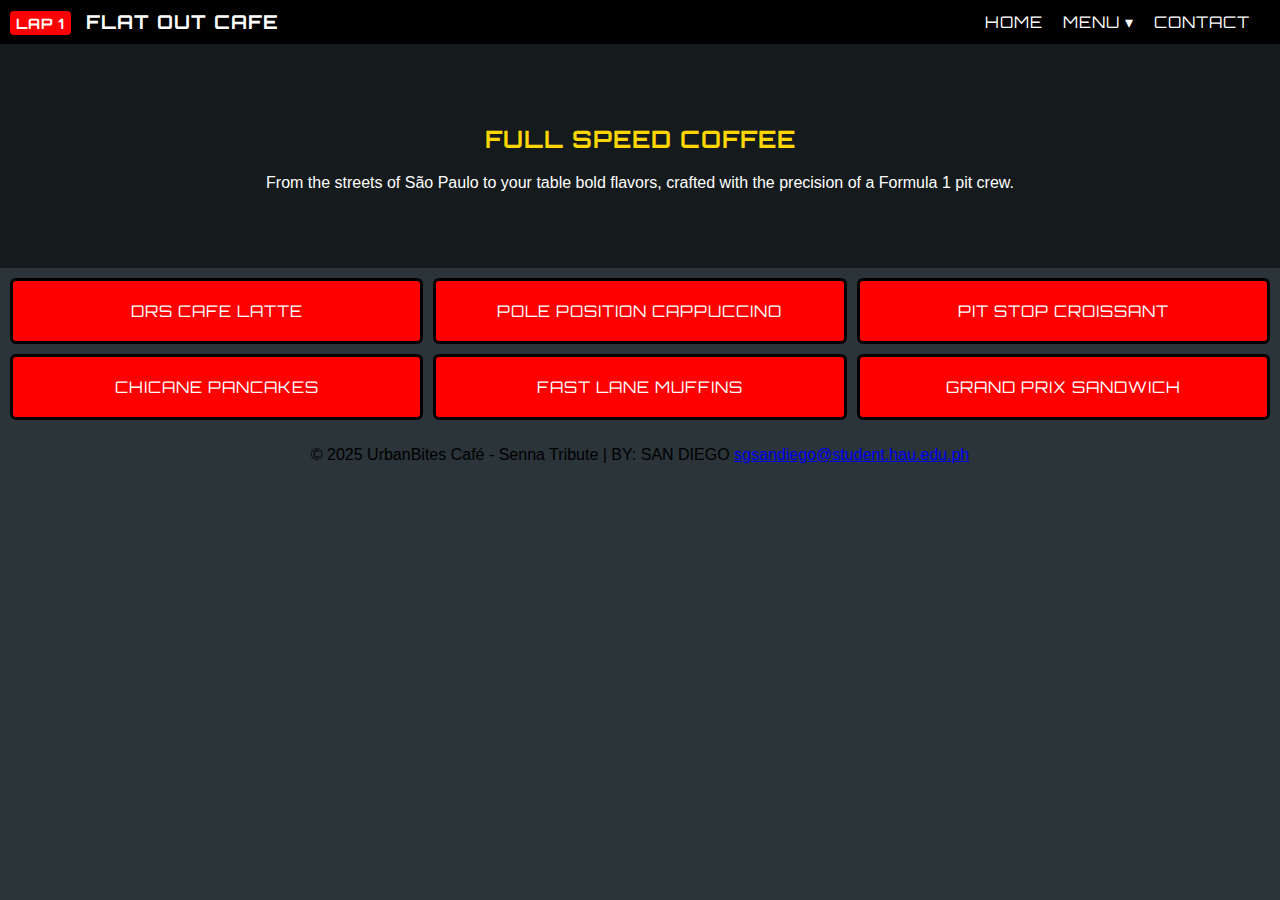
<file: index.html>
<!DOCTYPE html>
<html lang="en">
<head>
    <meta charset="UTF-8">
    <meta name="viewport" content="width=device-width, initial-scale=1.0">
    <title>UrbanBites Café - Senna Edition</title>
    <link rel="stylesheet" href="styles.css">
    <link rel="stylesheet" href="print.css" media="print">
    <link href="https://fonts.googleapis.com/css2?family=Orbitron:wght@500;700&display=swap" rel="stylesheet">

</head>
<body>
    <header>
        <div class="logo">
            <span class="lap-counter">LAP 1</span> FLAT OUT CAFE
        </div>
        <nav>
            <ul class="menu">
                <li><a href="#">Home</a></li>
                <li>
                    <a href="#">Menu ▾</a>
                    <ul class="dropdown">
                        <li><a href="#">Breakfast</a></li>
                        <li><a href="#">Lunch</a></li>
                        <li><a href="#">Desserts</a></li>
                    </ul>
                </li>
                <li><a href="#">Contact</a></li>
            </ul>
            <a href="#" class="navicon" onclick="toggleMenu()">☰</a>
        </nav>
    </header>

    <main>
        <section class="hero">
            <h2>FULL SPEED COFFEE</h2>
            <p>From the streets of São Paulo to your table bold flavors, crafted with the precision of a Formula 1 pit crew.</p>
        </section>

        <section class="products">
            <div class="item">DRS Cafe Latte</div>
            <div class="item">Pole Position Cappuccino</div>
            <div class="item">Pit Stop Croissant</div>
            <div class="item">Chicane Pancakes</div>
            <div class="item">Fast Lane Muffins</div>
            <div class="item">Grand Prix Sandwich</div>
        </section>
    </main>

    <footer>
        <p>&copy; 2025 UrbanBites Café - Senna Tribute | BY: SAN DIEGO
            <a href="mailto:sgsandiego@student.hau.edu.ph">sgsandiego@student.hau.edu.ph</a>
        </p>
    </footer>

    <script>
        function toggleMenu() {
            document.querySelector('.menu').classList.toggle('active');
        }
    </script>
</body>
</html>
</file>
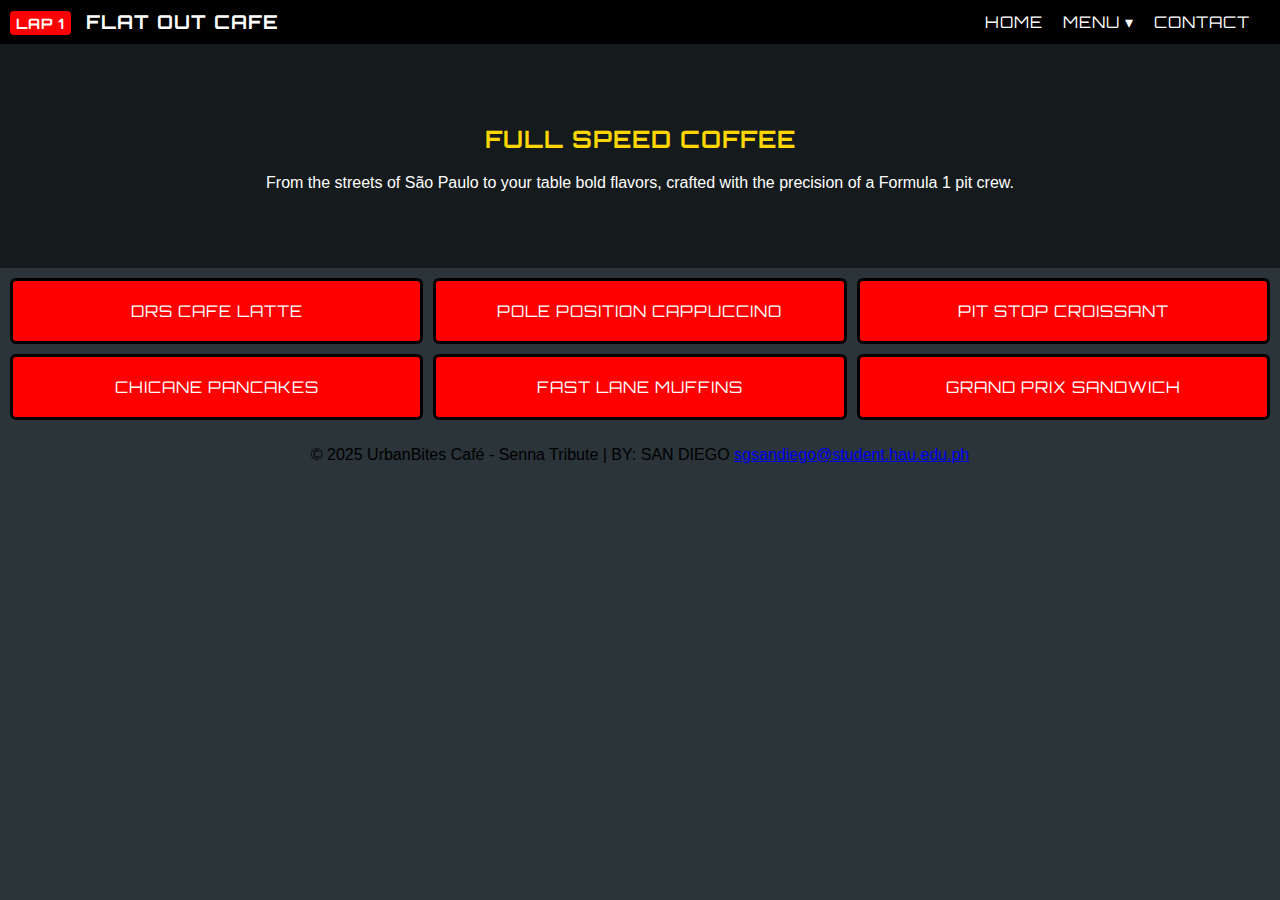
<file: INDEX_CAFE.html>
<!DOCTYPE html>
<html lang="en">
<head>
    <meta charset="UTF-8">
    <meta name="viewport" content="width=device-width, initial-scale=1.0">
    <title>UrbanBites Café - Senna Edition</title>
    <link rel="stylesheet" href="STYLES_CAFE.css">
    <link rel="stylesheet" href="PRINT_CAFE.css" media="print">
    <link href="https://fonts.googleapis.com/css2?family=Orbitron:wght@500;700&display=swap" rel="stylesheet">

</head>
<body>
    <header>
        <div class="logo">
            <span class="lap-counter">LAP 1</span> FLAT OUT CAFE
        </div>
        <nav>
            <ul class="menu">
                <li><a href="#">Home</a></li>
                <li>
                    <a href="#">Menu ▾</a>
                    <ul class="dropdown">
                        <li><a href="#">Breakfast</a></li>
                        <li><a href="#">Lunch</a></li>
                        <li><a href="#">Desserts</a></li>
                    </ul>
                </li>
                <li><a href="#">Contact</a></li>
            </ul>
            <a href="#" class="navicon" onclick="toggleMenu()">☰</a>
        </nav>
    </header>

    <main>
        <section class="hero">
            <h2>FULL SPEED COFFEE</h2>
            <p>From the streets of São Paulo to your table bold flavors, crafted with the precision of a Formula 1 pit crew.</p>
        </section>

        <section class="products">
            <div class="item">DRS Cafe Latte</div>
            <div class="item">Pole Position Cappuccino</div>
            <div class="item">Pit Stop Croissant</div>
            <div class="item">Chicane Pancakes</div>
            <div class="item">Fast Lane Muffins</div>
            <div class="item">Grand Prix Sandwich</div>
        </section>
    </main>

    <footer>
        <p>&copy; 2025 UrbanBites Café - Senna Tribute | BY: SAN DIEGO
            <a href="mailto:sgsandiego@student.hau.edu.ph">sgsandiego@student.hau.edu.ph</a>
        </p>
    </footer>

    <script>
        function toggleMenu() {
            document.querySelector('.menu').classList.toggle('active');
        }
    </script>
</body>
</html>
</file>
<file: styles.css>
body {
    font-family: 'Arial Black', Arial, sans-serif;
    margin: 0;
    background-color: #2a3439; /
    color: #ffffff; 
}
header {
    background-color: #000000;
    color: #ffffff;
    padding: 10px;
    display: flex;
    align-items: center;
    justify-content: space-between;
}
footer{
    text-align: center;
}
header, .hero h2, .logo, .item, .lap-counter {
    font-family: 'Orbitron', sans-serif;
    letter-spacing: 1px;
    text-transform: uppercase;
}
.logo {
    font-size: 1.2rem;
    font-weight: bold;
    text-transform: uppercase;
}
.lap-counter {
    background: #ff0000;
    padding: 3px 6px;
    margin-right: 8px;
    border-radius: 4px;
    font-size: 0.9rem;
}
.menu {
    list-style: none;
    display: flex;
    padding: 0;
    margin: 0;
}
.menu li {
    position: relative;
    margin-right: 20px;
}
.menu a {
    color: #ffffff;
    text-decoration: none;
    padding: 5px 0;
    transition: color 0.3s ease;
}
.menu a:hover {
    color: #ffd700;
}
.dropdown {
    display: none;
    position: absolute;
    background-color: #ff0000;
    list-style: none;
    padding: 10px;
    margin: 0;
    border: 2px solid #000000;
}
.dropdown li a {
    color: #ffffff;
}
.menu li:hover .dropdown {
    display: block;
}
.navicon {
    display: none;
    color: white;
    font-size: 1.5rem;
    cursor: pointer;
}
.hero {
    background: linear-gradient(rgba(0, 0, 0, 0.5), rgba(0, 0, 0, 0.5)),
                url('https://images.unsplash.com/photo-1504754524776-8f4f37790ca0') center/cover no-repeat;
    color: #ffd700;
    padding: 60px 20px;
    text-align: center;
    text-transform: uppercase;
    font-weight: bold;
}
.hero p {
    text-transform: none;
    font-weight: normal;
    color: #ffffff;
}
.products {
    display: flex;
    flex-wrap: wrap;
    gap: 10px;
    padding: 10px;
}
.item {
    background-color: #ff0000;
    color: #ffffff;
    flex: 1 1 calc(25% - 20px);
    padding: 20px;
    text-align: center;
    border: 3px solid #000000;
    border-radius: 6px;
    transition: transform 0.2s ease, background-color 0.2s ease;
}
.item:hover {
    background-color: #ffd700;
    color: #000000;
    transform: scale(1.05);
}
@media (max-width: 480px) {
    .products .item {
        flex: 1 1 100%;
    }

    .menu {
        display: none;
        flex-direction: column;
        background: #000000;
        position: absolute;
        top: 50px;
        right: 0;
        width: 200px;
    }

    .menu.active {
        display: flex;
    }

    .navicon {
        display: block;
    }
}
@media (min-width: 481px) and (max-width: 768px) {
    .products .item {
        flex: 1 1 calc(50% - 20px);
    }
}
@media (min-width: 769px) {
    .products .item {
        flex: 1 1 calc(25% - 20px);
    }
}
</file>
<file: print.css>
body {
    font-family: Times, serif;
    background: none;
    color: black;
}

header, nav, footer {
    display: none;
}

.products {
    display: block;
}

.item {
    border-bottom: 1px solid black;
    padding: 5px 0;
}

h1, h2 {
    page-break-after: avoid;
}
</file>
<file: STYLES_CAFE.css>
body {
    font-family: 'Arial Black', Arial, sans-serif;
    margin: 0;
    background-color: #2a3439; /
    color: #ffffff; 
}
header {
    background-color: #000000;
    color: #ffffff;
    padding: 10px;
    display: flex;
    align-items: center;
    justify-content: space-between;
}
footer{
    text-align: center;
}
header, .hero h2, .logo, .item, .lap-counter {
    font-family: 'Orbitron', sans-serif;
    letter-spacing: 1px;
    text-transform: uppercase;
}
.logo {
    font-size: 1.2rem;
    font-weight: bold;
    text-transform: uppercase;
}
.lap-counter {
    background: #ff0000;
    padding: 3px 6px;
    margin-right: 8px;
    border-radius: 4px;
    font-size: 0.9rem;
}
.menu {
    list-style: none;
    display: flex;
    padding: 0;
    margin: 0;
}
.menu li {
    position: relative;
    margin-right: 20px;
}
.menu a {
    color: #ffffff;
    text-decoration: none;
    padding: 5px 0;
    transition: color 0.3s ease;
}
.menu a:hover {
    color: #ffd700;
}
.dropdown {
    display: none;
    position: absolute;
    background-color: #ff0000;
    list-style: none;
    padding: 10px;
    margin: 0;
    border: 2px solid #000000;
}
.dropdown li a {
    color: #ffffff;
}
.menu li:hover .dropdown {
    display: block;
}
.navicon {
    display: none;
    color: white;
    font-size: 1.5rem;
    cursor: pointer;
}
.hero {
    background: linear-gradient(rgba(0, 0, 0, 0.5), rgba(0, 0, 0, 0.5)),
                url('https://images.unsplash.com/photo-1504754524776-8f4f37790ca0') center/cover no-repeat;
    color: #ffd700;
    padding: 60px 20px;
    text-align: center;
    text-transform: uppercase;
    font-weight: bold;
}
.hero p {
    text-transform: none;
    font-weight: normal;
    color: #ffffff;
}
.products {
    display: flex;
    flex-wrap: wrap;
    gap: 10px;
    padding: 10px;
}
.item {
    background-color: #ff0000;
    color: #ffffff;
    flex: 1 1 calc(25% - 20px);
    padding: 20px;
    text-align: center;
    border: 3px solid #000000;
    border-radius: 6px;
    transition: transform 0.2s ease, background-color 0.2s ease;
}
.item:hover {
    background-color: #ffd700;
    color: #000000;
    transform: scale(1.05);
}
@media (max-width: 480px) {
    .products .item {
        flex: 1 1 100%;
    }

    .menu {
        display: none;
        flex-direction: column;
        background: #000000;
        position: absolute;
        top: 50px;
        right: 0;
        width: 200px;
    }

    .menu.active {
        display: flex;
    }

    .navicon {
        display: block;
    }
}
@media (min-width: 481px) and (max-width: 768px) {
    .products .item {
        flex: 1 1 calc(50% - 20px);
    }
}
@media (min-width: 769px) {
    .products .item {
        flex: 1 1 calc(25% - 20px);
    }
}
</file>
<file: PRINT_CAFE.css>
body {
    font-family: Times, serif;
    background: none;
    color: black;
}

header, nav, footer {
    display: none;
}

.products {
    display: block;
}

.item {
    border-bottom: 1px solid black;
    padding: 5px 0;
}

h1, h2 {
    page-break-after: avoid;
}
</file>
